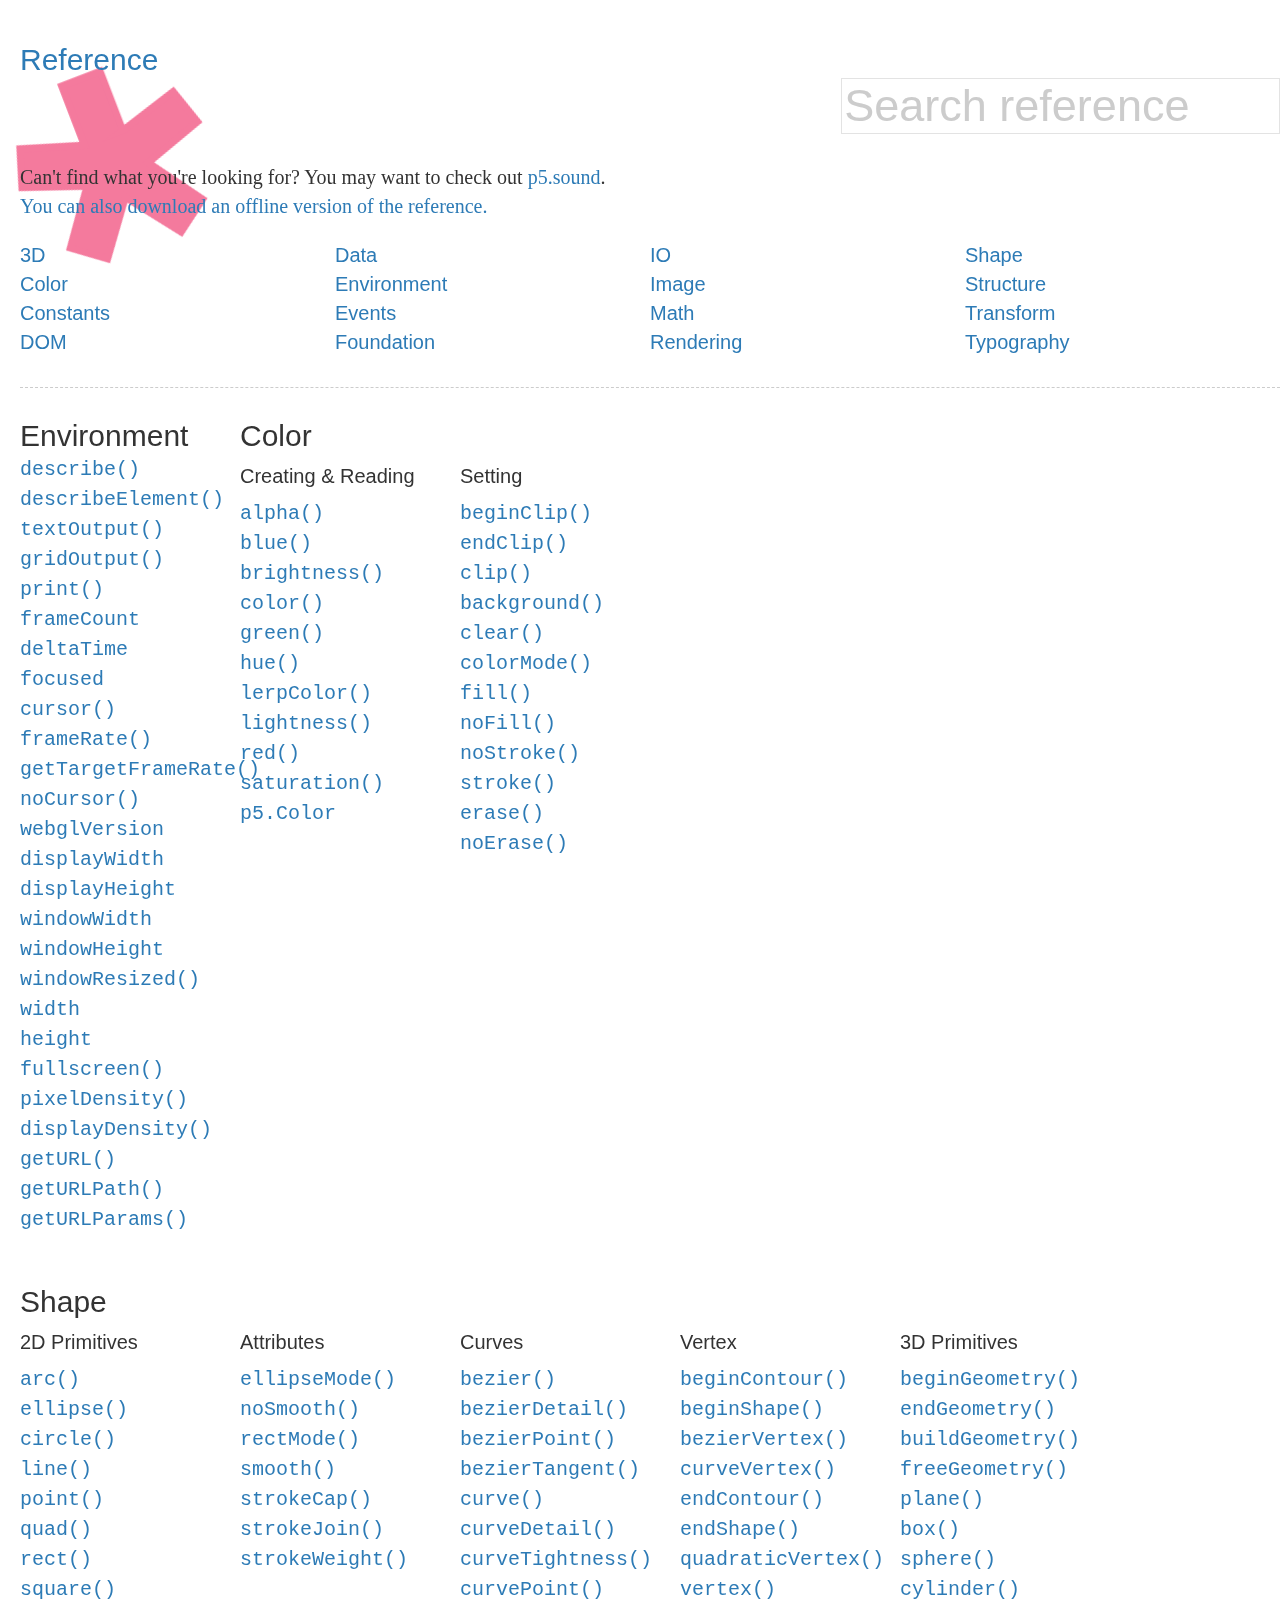
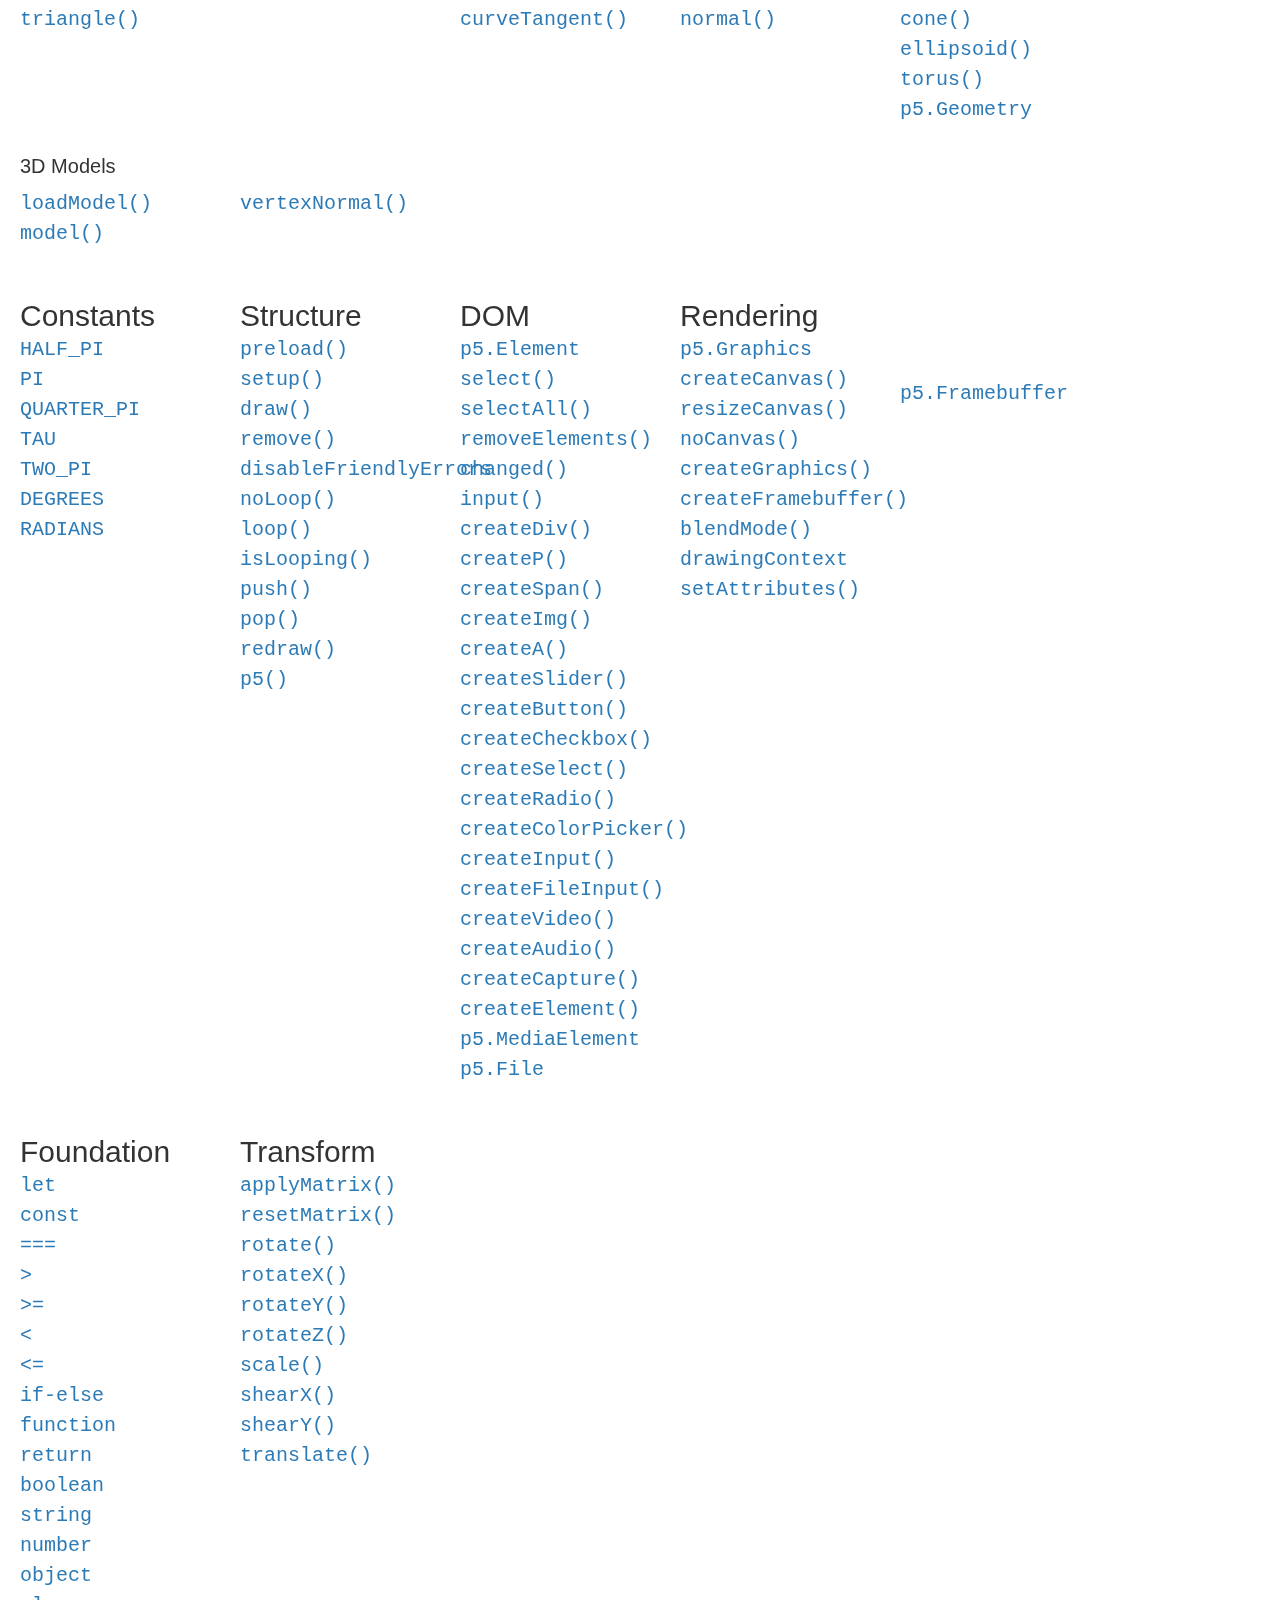
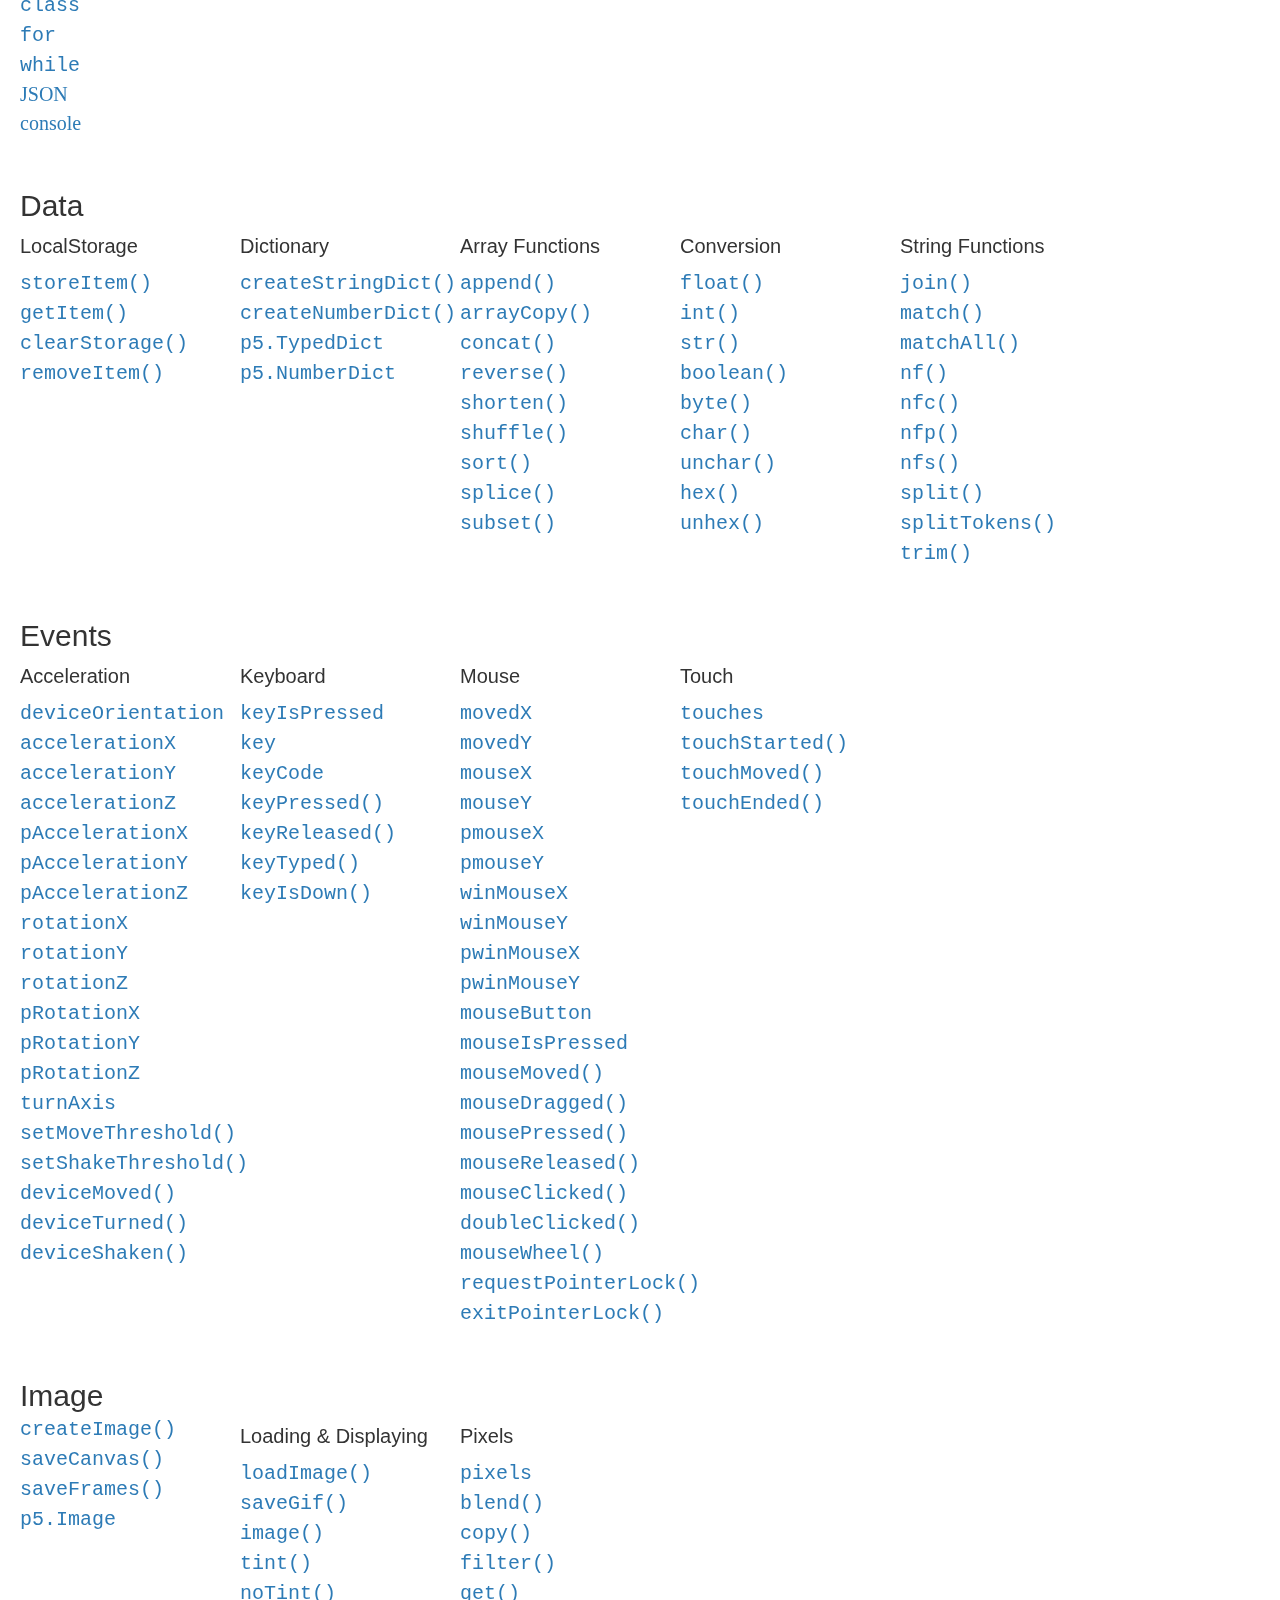
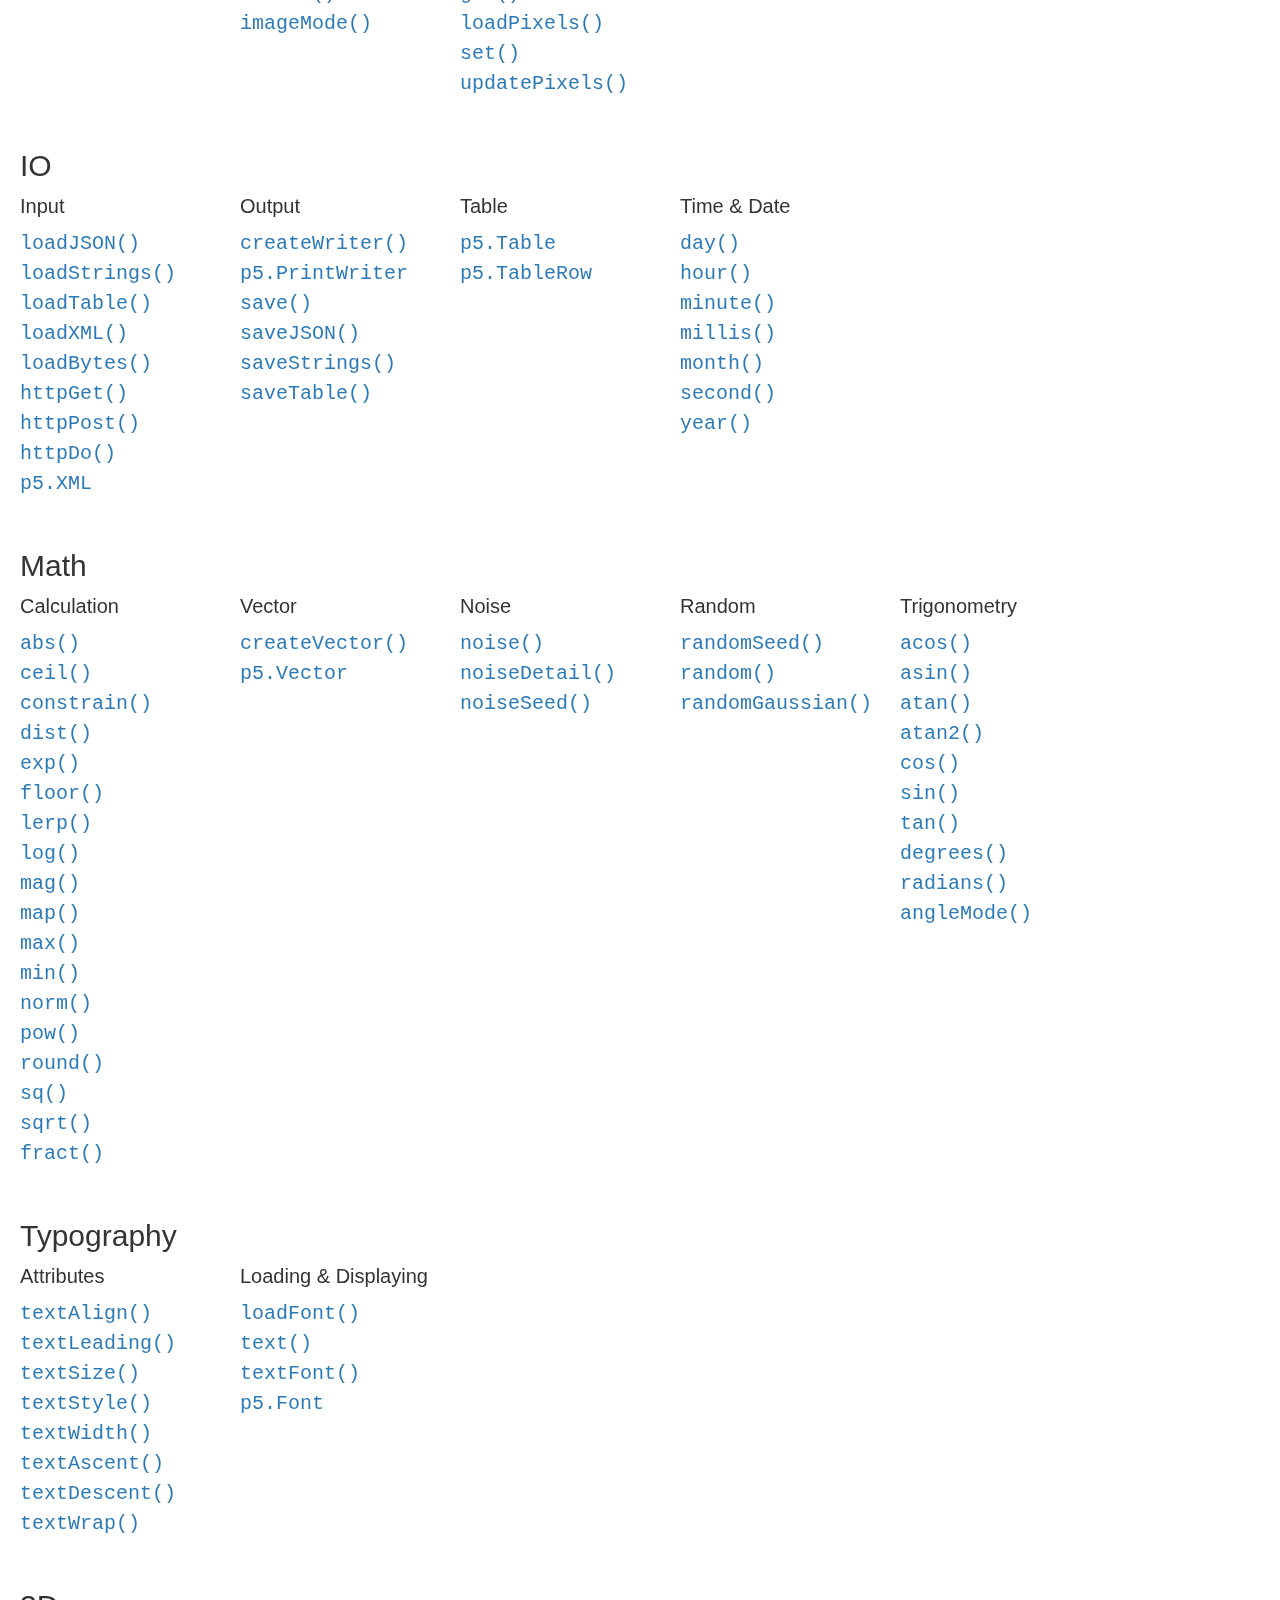
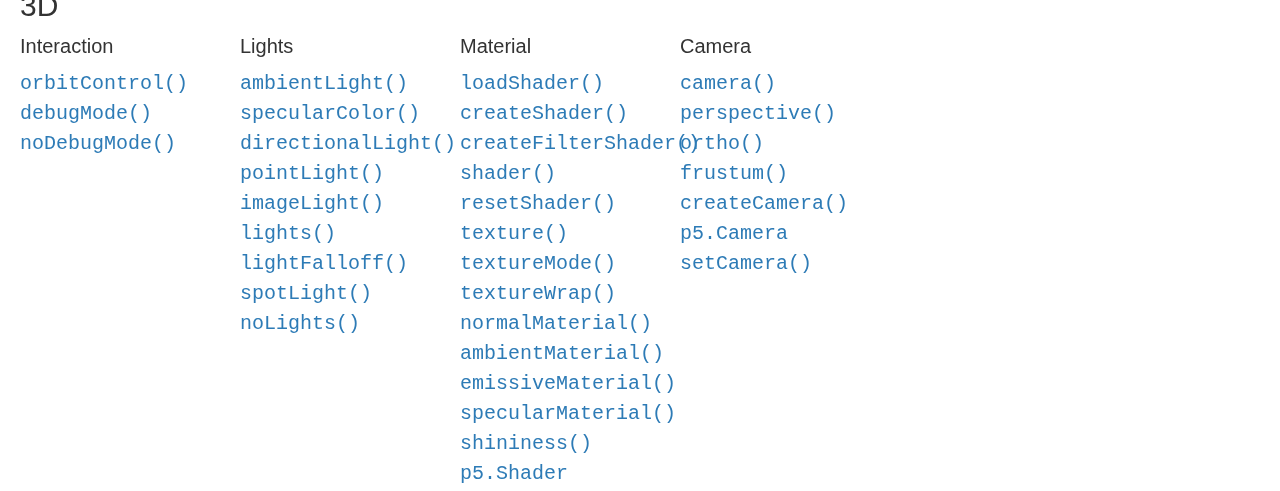
<file: doc/p5-reference/index.html>
<!DOCTYPE html>

<!--[if lt IE 7]>      <html class="no-js lt-ie9 lt-ie8 lt-ie7"> <![endif]-->
<!--[if IE 7]>         <html class="no-js lt-ie9 lt-ie8"> <![endif]-->
<!--[if IE 8]>         <html class="no-js lt-ie9"> <![endif]-->
<!--[if gt IE 8]><!--> <html class="no-js"> <!--<![endif]-->
  <head>
    <meta charset="utf-8">
    <meta http-equiv="X-UA-Compatible" content="IE=edge,chrome=1">
    <title tabindex="1">reference | p5.js</title>
    <meta name="description" content="p5.js a JS client-side library for creating graphic and interactive experiences, based on the core principles of Processing.">
    <meta name="viewport" content="width=device-width">

    <link rel="stylesheet" href="./css/all.css">

    <script src="./js/vendor/jquery-1.12.4.min.js"></script>
    <script src="./js/vendor/underscore-min.js"></script>
    <script src="./js/vendor/backbone-min.js"></script>
    <script src="./js/vendor/ace-nc/ace.js"></script>
    <script src="./js/vendor/ace-nc/mode-javascript.js"></script>
    <script src="./js/vendor/prism.js"></script>
    <script src="./js/init.js"></script>

  </head>

  <body id="reference-page">
    <div id="container">
    <!-- identity -->
    <div id="lockup">
        <img type="image/svg+xml" src="./img/p5js-beta.svg" id="logo_image" class="logo"  />
        <div id='p5_logo'></div>
      </a>
      <p>Processing intuition times JavaScript power</p>
    </div>

    <div class="column-span">
      <section id="reference">

        <a href="./index.html" id="home-button" class="anchor"><h2>Reference</h2></a>

        <div id="search" class="search-wrapper"></div>
        <div id="collection-list-nav">

        </div>

        <!--class="container-fluid"-->
        <div id="list" class="list-wrapper allItems-collection"></div>
        <div id="item" class="item-wrapper apidocs"></div>
        <div id="file" class="file-wrapper"></div>

      </section>


      <footer>
        <p>p5.js was created by <a href='https://lauren-mccarthy.com' target="_blank">Lauren McCarthy</a> and is developed by a community of collaborators,
        with support from the <a href="https://processing.org/foundation/" target="_blank">Processing Foundation</a>
        and <a href="https://itp.nyu.edu/itp/" target="_blank">NYU ITP</a>.
        <a href="https://p5js.org/copyright.php">&copy; Info.</a></p>
      </footer>
    </div><!-- end column-span -->

    <!-- outside of column for footer to go across both -->

    <p class="clearfix"> &nbsp; </p>

    <object type="image/svg+xml" data="./img/thick-asterisk-alone.svg" id="asterisk-design-element">
         *<!-- to do: add fallback image in CSS -->
    </object>


    <script src="./js/p5.min.js"></script>
    <script src="./js/p5.sound.min.js"></script>

    <script>
        window.requireNode = window.require;
        window.require = undefined;
    </script>
    <script src="./js/vendor/require.min.js"></script>
    <script src="./js/render.js"></script>
    <script src="./js/data.js"></script>
    <script src="./js/reference.js"></script>

  </body>
</html>
</file>
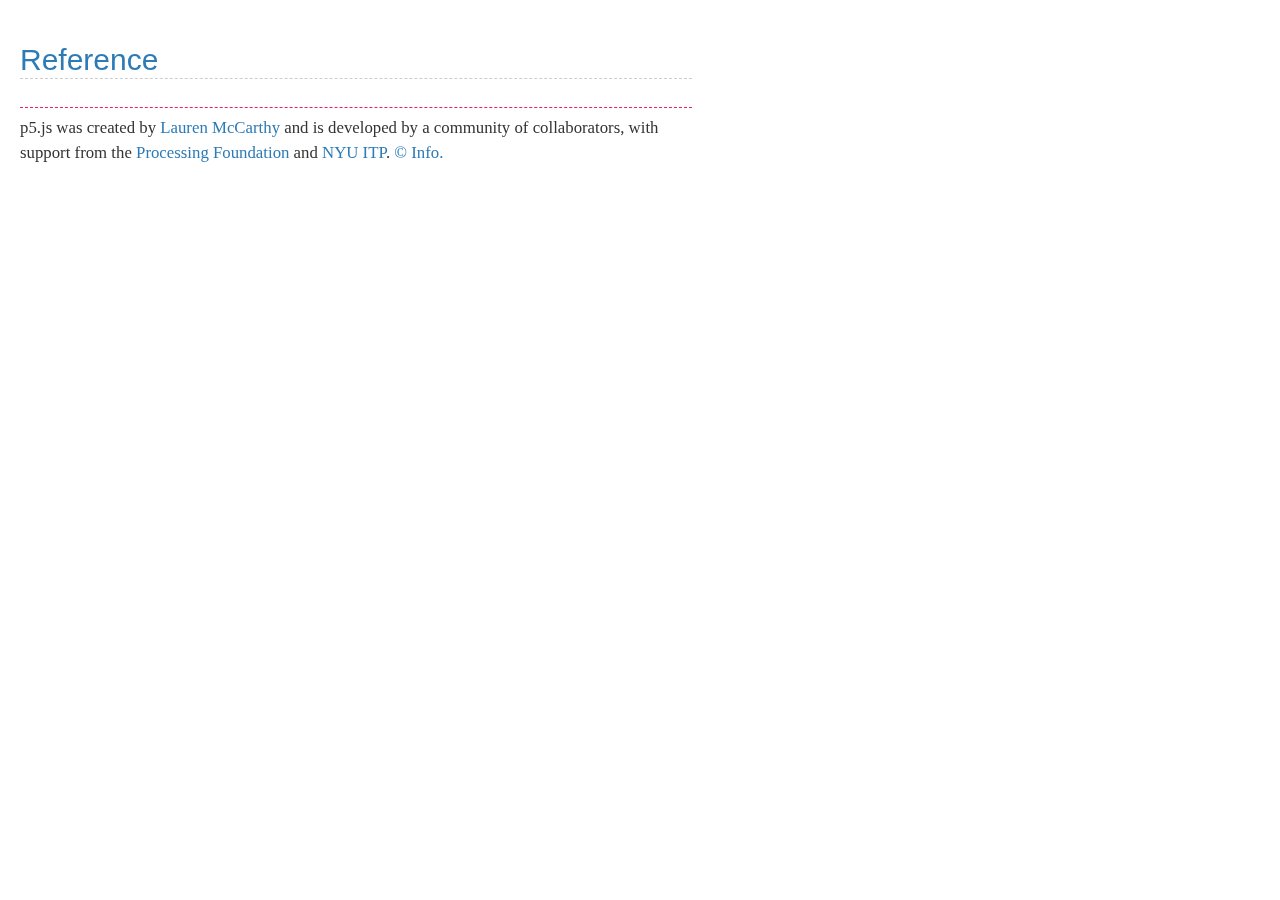
<file: doc/p5-reference/assets/index.html>
<!doctype html>
<html>
    <head>
        <title>Redirector</title>
        <meta http-equiv="refresh" content="0;url=../">
    </head>
    <body>
        <a href="../">Click here to redirect</a>
    </body>
</html>
</file>
